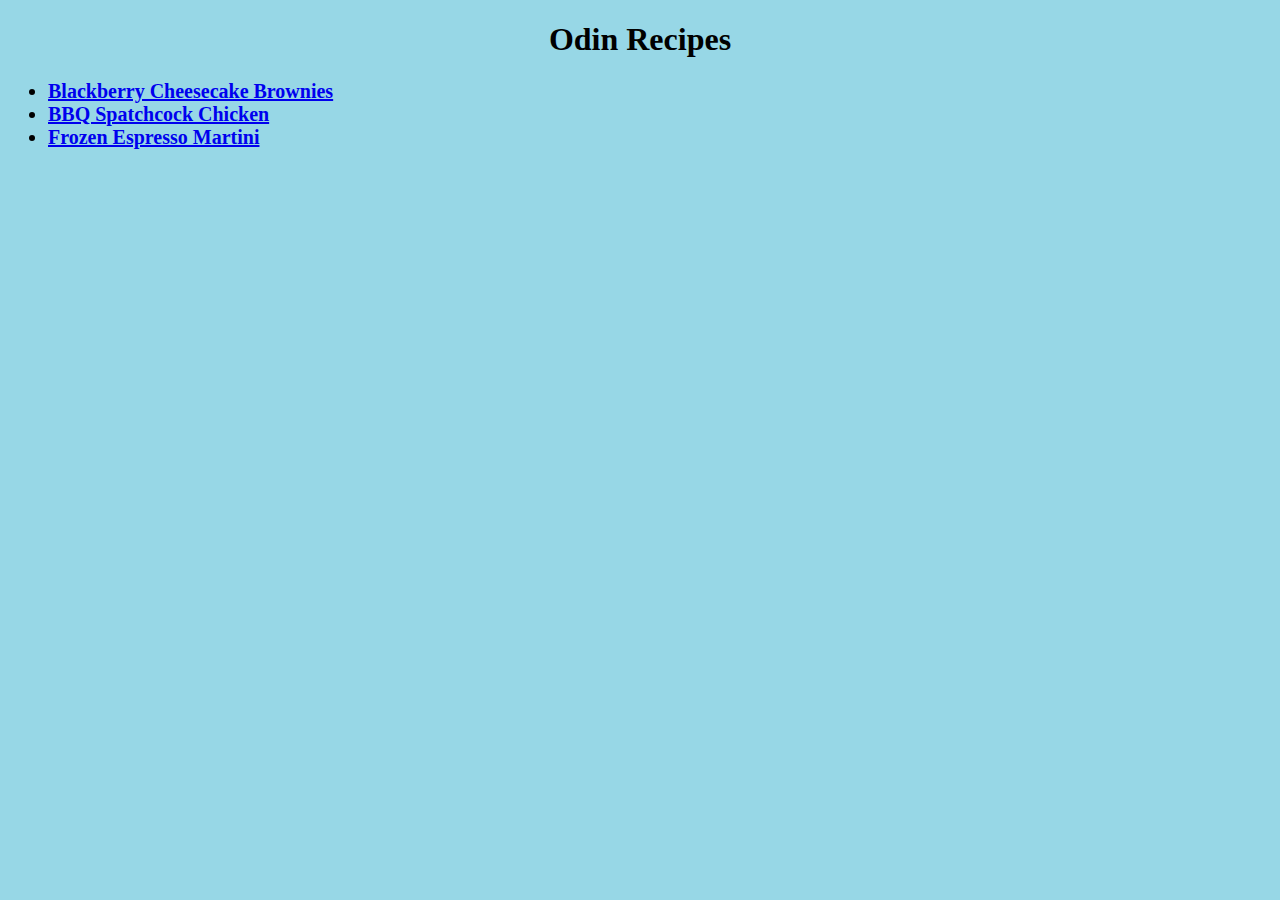
<file: index.html>
<!DOCTYPE html>
<html lang="en">
    <head>
        <meta charset="UTF-8">
        <title>Odin Recipes</title>
        <link rel="stylesheet" href="style.css">
    </head>

    <body>
        <h1>Odin Recipes</h1>

        <div class="recipe-list">
            <ul>
                <li><a href="recipes/blackberry-cheesecake-brownies.html">Blackberry Cheesecake Brownies</a></li>
                <li><a href="recipes/BBQ-spatchcock-chicken.html">BBQ Spatchcock Chicken</a></li>
                <li><a href="recipes/frozen-espresso-martini.html">Frozen Espresso Martini</a></li>
            </ul>
        </div>
    </body>
</html>
</file>
<file: style.css>
body {
    background-color: #97d7e6;
    font-size: 16px;
}

h1 {
    text-align: center;
}

.recipe-list {
    font-size: 20px;
    font-weight: bold;
}
</file>
